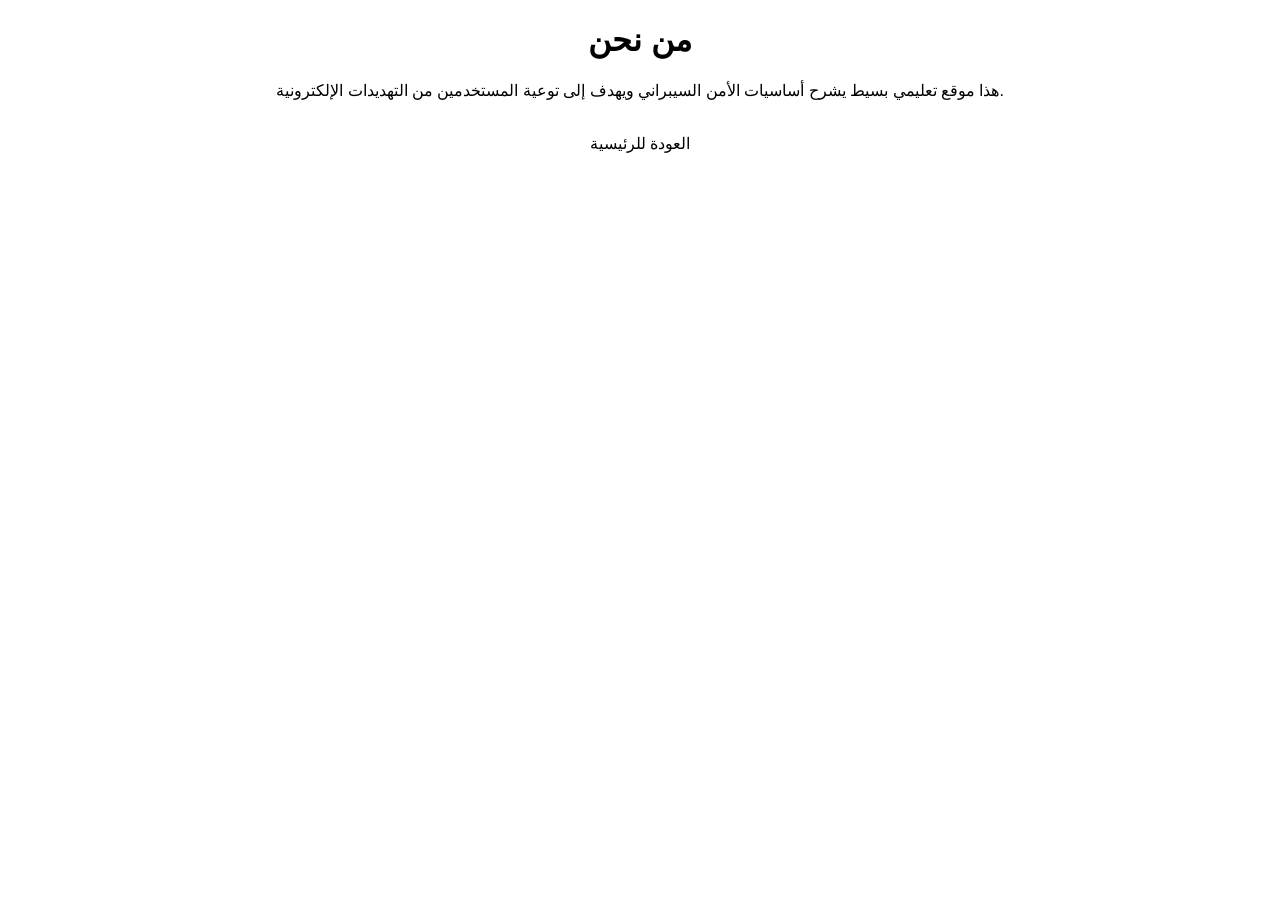
<file: about.html>
<!DOCTYPE html>
<html>
<head>
  <meta charset="UTF-8">
  <title>من نحن</title>
</head>
<body style="font-family:Arial; text-align:center;">

<h1>من نحن</h1>

<p>
هذا موقع تعليمي بسيط يشرح أساسيات الأمن السيبراني
ويهدف إلى توعية المستخدمين من التهديدات الإلكترونية.
</p>

<br>

<!—زر العودة للرئيسية 
<button onclick="window.location.href='index.html'"
Style="padding:15px 25px; margin:10px; font-size:16px;">
العودة للرئيسية
</button>

</body>
</html>
</file>
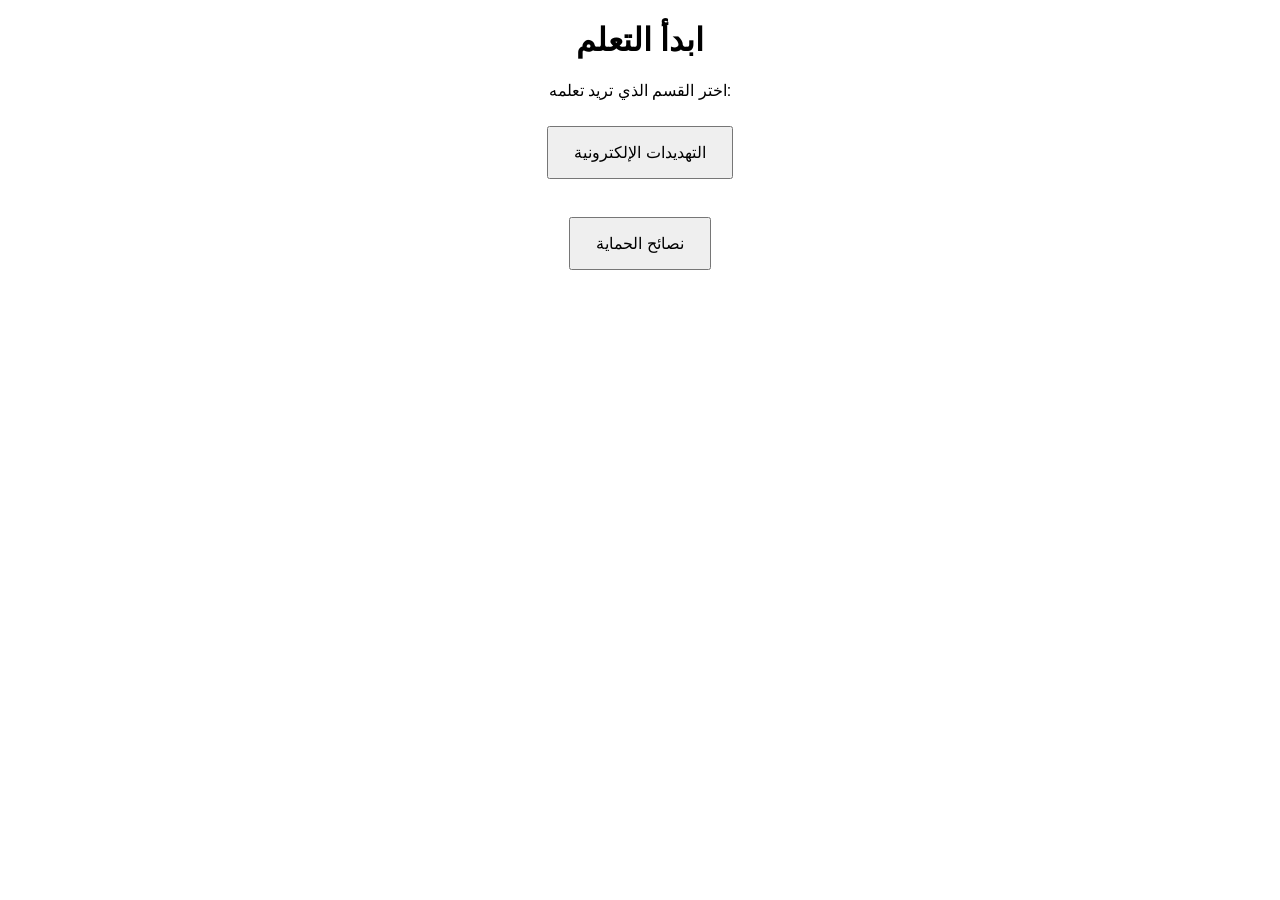
<file: learn.html>
<!DOCTYPE html>
<html>
<head>
  <meta charset="UTF-8">
  <title>ابدأ التعلم</title>
</head>
<body style="text-align:center; font-family:Arial;">

<h1>ابدأ التعلم</h1>

<p>اختر القسم الذي تريد تعلمه:</p>

<button onclick="window.location.href='threats.html'" 
Style="padding:15px 25px; margin:10px; font-size:16px;">
التهديدات الإلكترونية
</button>

<br><br>

<button onclick="window.location.href='tips.html'" 
Style="padding:15px 25px; margin:10px; font-size:16px;">
نصائح الحماية
</button>

</body>
</html>
</file>
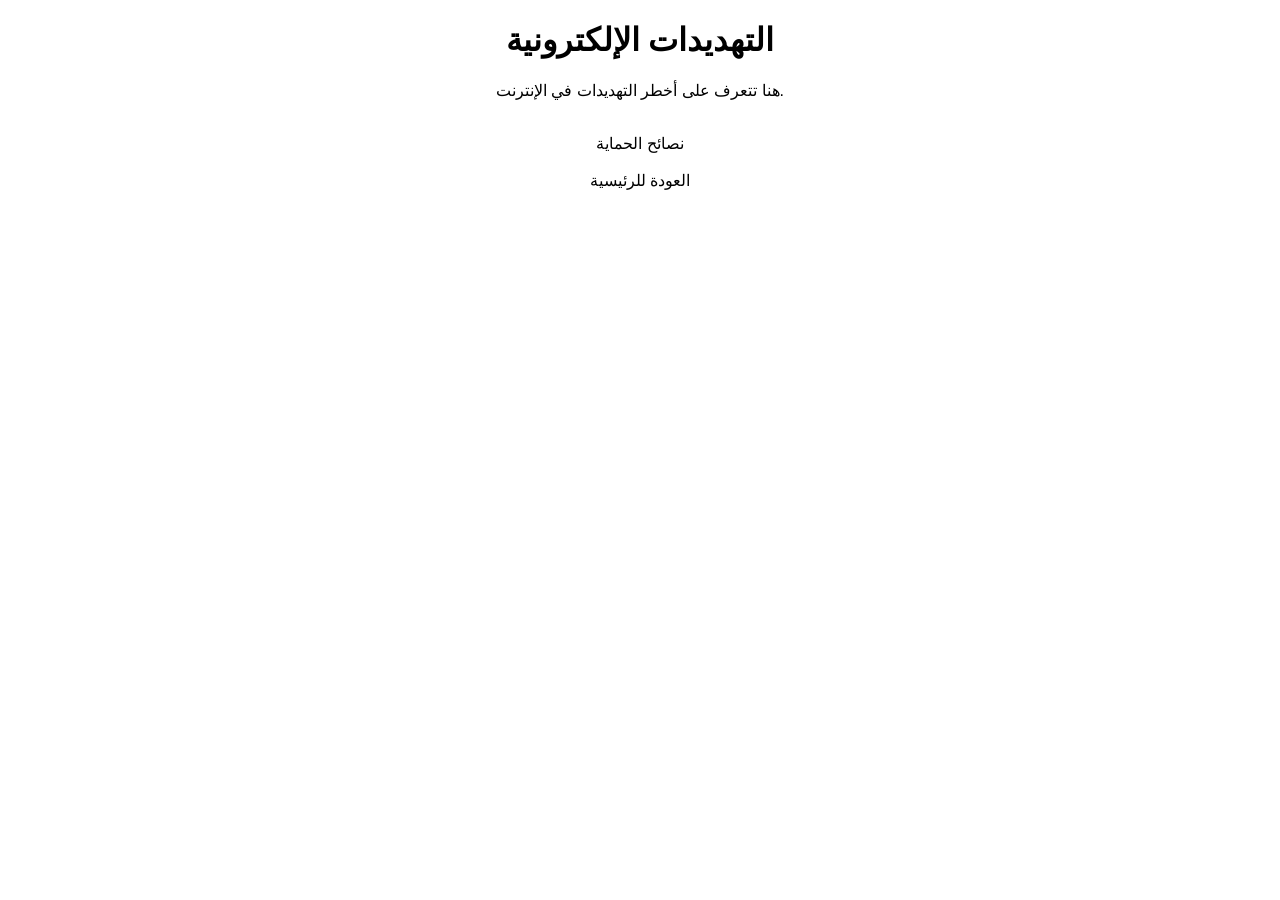
<file: threats.html>
<!DOCTYPE html>
<html>
<head>
  <meta charset="UTF-8">
  <title>التهديدات الإلكترونية</title>
</head>
<body style="font-family:Arial; text-align:center;">

<h1>التهديدات الإلكترونية</h1>

<p>هنا تتعرف على أخطر التهديدات في الإنترنت.</p>

<br>

<!—زر نصائح الحماية 
<button onclick="window.location.href='tips.html'"
Style="padding:15px 25px; margin:10px; font-size:16px;">
نصائح الحماية
</button>

<br><br>

<!—زر العودة للرئيسية 
<button onclick="window.location.href='index.html'"
Style="padding:15px 25px; margin:10px; font-size:16px;">
العودة للرئيسية
</button>

</body>
</html>
</file>
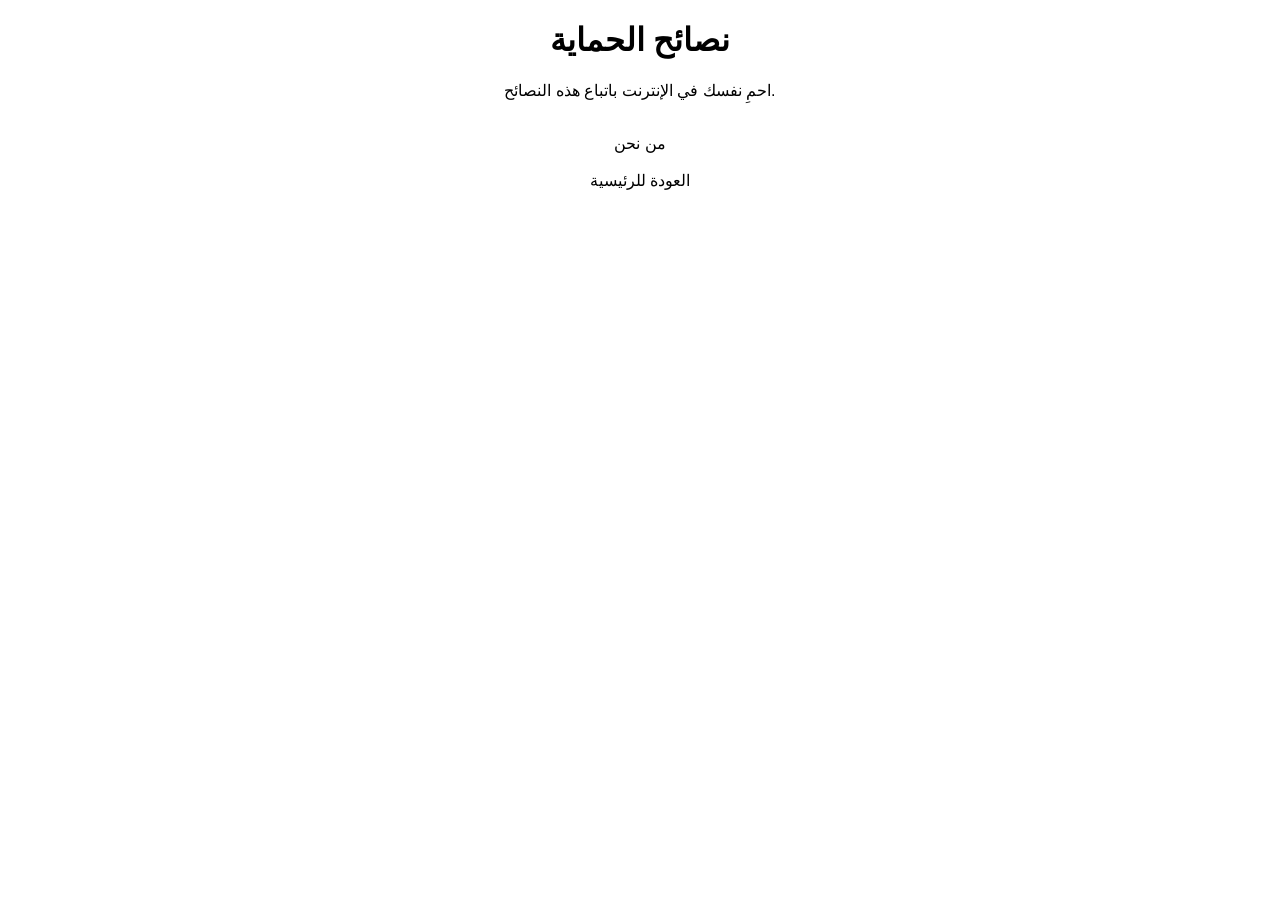
<file: tips.html>
<!DOCTYPE html>
<html>
<head>
  <meta charset="UTF-8">
  <title>نصائح الحماية</title>
</head>
<body style="font-family:Arial; text-align:center;">

<h1>نصائح الحماية</h1>

<p>احمِ نفسك في الإنترنت باتباع هذه النصائح.</p>

<br>

<!—زر من نحن 
<button onclick="window.location.href='about.html'"
Style="padding:15px 25px; margin:10px; font-size:16px;">
من نحن
</button>

<br><br>

<!—زر العودة للرئيسية 
<button onclick="window.location.href='index.html'"
Style="padding:15px 25px; margin:10px; font-size:16px;">
العودة للرئيسية
</button>

</body>
</html>
</file>
